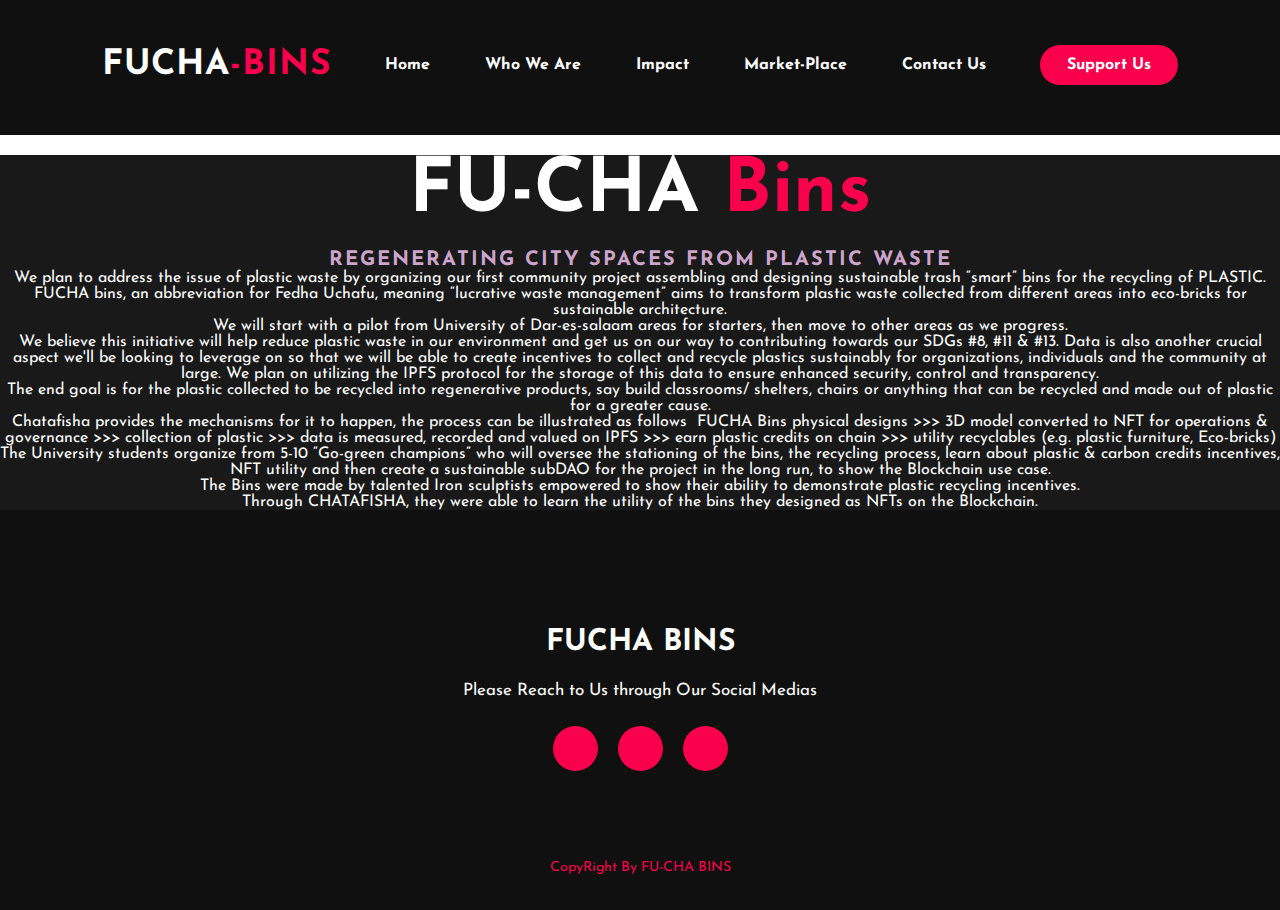
<file: Website UI/learn.html>
<!DOCTYPE html>
<html lang="en">
<head>
    <link rel="stylesheet" type="text/css" href="style.css">
    <link rel="preconnect" href="https://fonts.gstatic.com">
    <link href="https://fonts.googleapis.com/css2?family=Josefin+Sans:ital,wght@0,100;0,200;0,300;0,400;0,500;0,600;0,700;1,100;1,200;1,300;1,400;1,500;1,600;1,700&display=swap" rel="stylesheet">
    <link rel="stylesheet" href="https://cdnjs.cloudflare.com/ajax/libs/font-awesome/5.15.3/css/all.min.css" integrity="sha512-iBBXm8fW90+nuLcSKlbmrPcLa0OT92xO1BIsZ+ywDWZCvqsWgccV3gFoRBv0z+8dLJgyAHIhR35VZc2oM/gI1w==" crossorigin="anonymous" referrerpolicy="no-referrer" />
    <meta charset="UTF-8">
    <meta http-equiv="X-UA-Compatible" content="IE=edge">
    <meta name="viewport" content="width=device-width, initial-scale=1.0">
    <title>Document</title>
</head>
<body>
    <div id ="home" class="hero">
		<nav>
			<h2 class="logo">FUCHA<span>-BINS</span></h2>
			<ul>
				<li><a href="#home">Home</a></li>
				<li><a href="#Who_we_are">Who We Are</a></li>
				<li><a href="#impact">Impact</a></li>
				<li><a href="#market">Market-Place</a></li>
				<li><a href="#footer">Contact Us</a></li>
			</ul>
			<a href="#market" class="btn">Support Us</a>
		</nav>
	</div>
    <center>
    <div class="learn-me">
        <h1>FU-CHA <span>Bins</span></h1>
        <h4>REGENERATING CITY SPACES FROM PLASTIC WASTE</h4>
        <p>We plan to address the issue of plastic waste by organizing our first community project assembling and designing sustainable trash “smart” bins for the recycling of PLASTIC.</p>
            <p>FUCHA bins, an abbreviation for Fedha Uchafu, meaning “lucrative waste management” aims to transform plastic waste collected from different areas into eco-bricks for sustainable architecture.</p>
                <p> We will start with a pilot from University of Dar-es-salaam areas for starters, then move to other areas as we progress.</p>

            <p>We believe this initiative will help reduce plastic waste in our environment and get us on our way to contributing towards our SDGs #8, #11 & #13. Data is also another crucial aspect we'll be looking to leverage on so that we will be able to create incentives to collect and recycle plastics sustainably for organizations, individuals and the community at large. We plan on utilizing the IPFS protocol for the storage of this data to ensure enhanced security, control and transparency.
            
            <p>The end goal is for the plastic collected to be recycled into regenerative products, say build classrooms/ shelters, chairs or anything that can be recycled and made out of plastic for a greater cause.</p>
            <p>Chatafisha provides the mechanisms for it to happen, the process can be illustrated as follows 
            
            FUCHA Bins physical designs >>> 3D model converted to NFT for operations & governance >>> collection of plastic >>> data is measured, recorded and valued on IPFS >>> earn plastic credits on chain >>> utility recyclables (e.g. plastic furniture, Eco-bricks)
            
            <p>The University students organize from 5-10 “Go-green champions” who will oversee the stationing of the bins, the recycling process, learn about plastic & carbon credits incentives, NFT utility and then create a sustainable subDAO for the project in the long run, to show the Blockchain use case.</p>
            
            <p>The Bins were made by talented Iron sculptists empowered to show their ability to demonstrate plastic recycling incentives.</p>
            <p> Through CHATAFISHA, they were able to learn the utility of the bins they designed as NFTs on the Blockchain.</p>
        </div>
        </center>
        <footer id="footer">
            <p>FUCHA BINS</p>
            <p>Please Reach to Us through Our Social Medias</p>
            <div class="social">
                <a href="#"><i class="fab fa-facebook-f"></i></a>
                <a href="#"><i class="fab fa-instagram"></i></a>
                <a href="#"><i class="fab fa-dribbble"></i></a>
            </div>
            <p class="end">CopyRight By FU-CHA BINS</p>
        </footer>
</body>
</html>
</file>
<file: Website UI/style.css>
*{
	padding: 0;
	margin: 0;
	font-family: 'Josefin Sans', sans-serif;
	box-sizing: border-box;
}
.hero{
	height: 15vh;
	width: 100%;
	background: #101010;
}

nav{
	display: flex;
	align-items: center;
	justify-content: space-between;
	padding-top: 45px;
	padding-left: 8%;
	padding-right: 8%;
}
.logo{
	color: white;
	font-size: 35px;
	letter-spacing: 1px;
	cursor: pointer;
}
span{
	color: #f9004d;
}
nav ul li{
	list-style-type: none;
	display: inline-block;
	padding: 10px  25px;
}
nav ul li a{
	color: white;
	text-decoration: none;
	font-weight: bold;
	text-transform: capitalize;
}
nav ul li a:hover{
	color: #f9004d;
	transition: .4s;
}
.btn{
	background-color:#f9004d;
	color: white;
	text-decoration: none;
	border: 2px solid transparent;
	font-weight: bold;
	padding: 10px 25px;
	border-radius: 30px;
	transition: transform .4s; 
}
.btn:hover{
	transform: scale(1.2);
}
.content{
	position: absolute;
	top: 50%;
	left:8%;
	transform: translateY(-50%);
}
h1{
	color: white;
	margin: 20px 0px 20px;
	font-size: 75px;
}
h3{
	color: white;
	font-size: 25px;
	margin-bottom: 50px;
}
h4{
	color: #fcfc;
	letter-spacing: 2px;
	font-size: 20px;
}
.newslatter form{
	width: 380px;
	max-width: 100%;
	position: relative;
}
.newslatter form input:first-child{
	display: inline-block;
	width: 100%;
	padding: 14px 130px 14px 15px;
	border: 2px solid #f9004d;
	outline: none;
	border-radius: 30px;
}
.newslatter form input:last-child{
	position: absolute;
	display: inline-block;
	outline: none;
	border: none;
	padding: 10px 30px;
	border-radius: 30px;
	background-color:#f9004d;
	color: white;
	box-shadow: 0px 0px 5px #000, 0px 0px 15px #858585;
	top: 6px;
	right: 6px; 
}

.about{
	width: 100%;
	padding: 100px 0px;
	background-color: #191919;
}
.about img{
	height: auto;
	width: 430px;
}
.about-text{
	width: 550px;
}
.main{
	width: 1130px;
	max-width: 95%;
	margin: 0 auto;
	display: flex;
	align-items: center;
	justify-content: space-around;
}
.about-text h2{
	color: white;
	font-size: 75px;
	text-transform: capitalize;
	margin-bottom: 20px;
}
.about-text h5{
	color: white;
	letter-spacing: 2px;
	font-size: 22px;
	margin-bottom: 25px;
	text-transform: capitalize;
}
.about-text p{
	color: #fcfc;
	letter-spacing: 1px;
	line-height: 28px;
	font-size: 18px;
	margin-bottom: 45px;
}
button{
	background-color:#f9004d;
	color: white;
	text-decoration: none;
	border: 2px solid transparent;
	font-weight: bold;
	padding: 13px 30px;
	border-radius: 30px;
	transition: .4s; 
}
button:hover{
	background-color: transparent;
	border: 2px solid #f9004d;
	cursor: pointer;
}

.service{
	background: #101010;
	width: 100%;
	padding: 20px ;
}
.title h2{
	color: white;
	font-size: 75px;
	width: 1130px;
	margin: 30px auto;
	text-align: center;
}
.box{
	display: flex;
	justify-content: center;
	align-items: center;
	min-height: 400px;
}
.card{
	height: 250px;
	width: 330px;
	padding: 20px 35px;
	background: #191919;
	border-radius: 20px;
	margin: 15px;
	position: relative;
	overflow: hidden;
	text-align: center;
}
.card i{
	font-size: 50px;
	display: block;
	text-align: center;
	margin: 25px 0px;
	color: #f9004d;

}
h5{
	color: white;
	font-size: 23px;
	margin-bottom: 15px;
}
.pra p{
	color: #fcfc;
	font-size: 16px;
	line-height: 27px;
	margin-bottom: 25px;
}
.card .button{
	background-color:#f9004d;
	color: white;
	text-decoration: none;
	border: 2px solid transparent;
	font-weight: bold;
	padding: 9px 22px;
	border-radius: 30px;
	transition: .4s; 
}
.card .button:hover{
	background-color: transparent;
	border: 2px solid #f9004d;
	cursor: pointer;
}
.contact-me{
	width: 100%;
	height: 290px;
	background: #191919;
	display: flex;
	align-items: center;
	flex-direction: column;
	justify-content: center;
}
.contact-me p{
	color: white;
	font-size: 30px;
	font-weight: bold;
	margin-bottom: 25px;
}
.contact-me .button-two{
	background-color:#f9004d;
	color: white;
	text-decoration: none;
	border: 2px solid transparent;
	font-weight: bold;
	padding: 13px 30px;
	border-radius: 30px;
	transition: .4s; 
}
.contact-me .button-two:hover{
	background-color: transparent;
	border: 2px solid #f9004d;
	cursor: pointer;
}
footer{
	position: relative;
	width: 100%;
	height: 400px;
	background: #101010;
	display: flex;
	flex-direction: column;
	align-items: center;
	justify-content: center;
}
footer p:nth-child(1){
	font-size: 30px;
	color: white;
	margin-bottom: 20px;
	font-weight: bold;
}
footer p:nth-child(2){
	color: white;
	font-size: 17px;
	width: 500px;
	text-align: center;
	line-height: 26px;
}
.social{
	display: flex;
}
.social a{
	width: 45px;
	height: 45px;
	display: flex;
	align-items: center;
	justify-content: center;
	background:  #f9004d;
	border-radius: 50%;
	margin: 22px 10px;
	color: white;
	text-decoration: none;
	font-size: 20px;
}
.social a:hover{
	transform: scale(1.3);
	transition: .3s;
}
.end{
	position: absolute;
	color:#f9004d;
	bottom: 35px;
	font-size: 14px; 
}
.learn-me{
	background-color: #191919;
}
.learn-me p{
	color: white;
}
</file>
